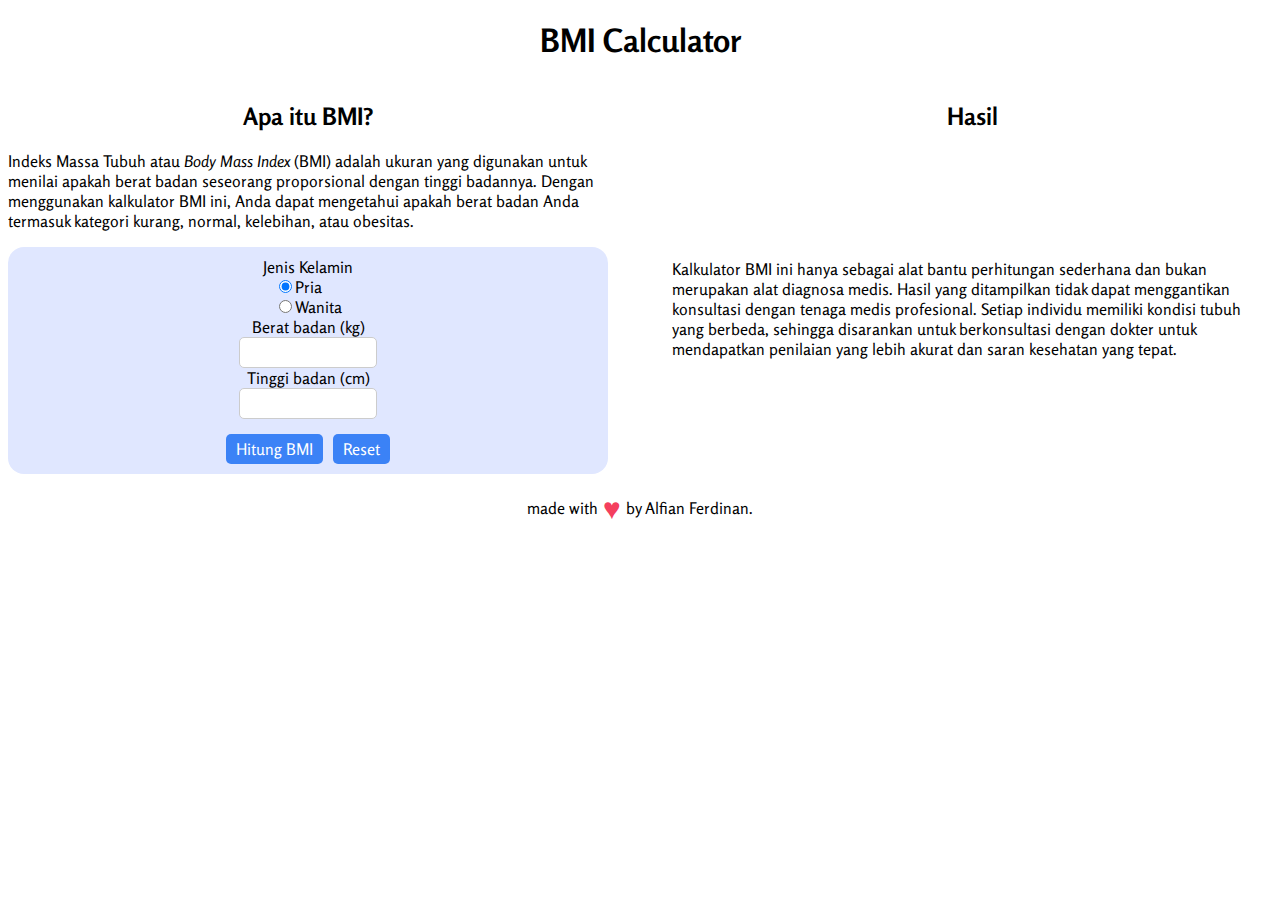
<file: docs/index.html>
<!DOCTYPE html>
<html lang="en">
  <head>
    <meta charset="UTF-8" />
    <meta name="viewport" content="width=device-width, initial-scale=1.0" />
    <title>BMI Calculator</title>

    <!-- masukkan css menggunakan relative path -->
    <link rel="stylesheet" href="./css/style.css" />
  
    <!-- masukkan google fonts -->
    <link rel="preconnect" href="https://fonts.googleapis.com">
    <link rel="preconnect" href="https://fonts.gstatic.com" crossorigin>
    <link href="https://fonts.googleapis.com/css2?family=Fragment+Mono:ital@0;1&family=Francois+One&family=Rosario:ital,wght@0,300..700;1,300..700&display=swap" rel="stylesheet">
  </head>
  <body>
    <header>
      <h1>BMI Calculator</h1>
    </header>

    <!-- navigation tag termasuk semantic element -->
    <!-- <nav></nav> -->

    <div class="two-columns">
      <main>
        <article>
          <h2>Apa itu BMI?</h2>
          <p>
            Indeks Massa Tubuh atau <em>Body Mass Index</em> (BMI) adalah ukuran
            yang digunakan untuk menilai apakah berat badan seseorang
            proporsional dengan tinggi badannya. Dengan menggunakan kalkulator
            BMI ini, Anda dapat mengetahui apakah berat badan Anda termasuk
            kategori kurang, normal, kelebihan, atau obesitas.
          </p>
        </article>

        <section>
          <form id="form">
            <label>Jenis Kelamin</label>
            <div class="radio-group">
              <div class="radio-block">
                <input
                type="radio"
                id="pria"
                name="gender"
                value="pria"
                checked
              /><label for="pria">Pria</label>
              </div>
              <div class="radio-block">
                <input
                type="radio"
                id="wanita"
                name="gender"
                value="wanita"
              /><label for="wanita">Wanita</label>
              </div>
            </div>

            <label for="berat">Berat badan (kg)</label><input type="number" id="berat"></label>
            <label for="tinggi">Tinggi badan (cm)</label><input type="number" id="tinggi"></label>

            <div class="buttons">
              <input type="submit" value="Hitung BMI" id="hitung" />
              <input type="button" value="Reset" id="reset">
            </div>
          </form>
        </section>
      </main>

      <aside><h2>Hasil<span id="gender-caption"></span></h2>
      <div id="result-background">
        <h2 id="status"></h2>
        <h1 id="bmi"></h1>
        <p id="info"></p>
      </div>
      <div id="range-bar"><i id="range"></i></div>
      <div id="note"></div>

      <p>Kalkulator BMI ini hanya sebagai alat bantu perhitungan sederhana dan bukan merupakan alat diagnosa medis. Hasil yang ditampilkan tidak dapat menggantikan konsultasi dengan tenaga medis profesional. Setiap individu memiliki kondisi tubuh yang berbeda, sehingga disarankan untuk berkonsultasi dengan dokter untuk mendapatkan penilaian yang lebih akurat dan saran kesehatan yang tepat.</p>
      </aside>
    </div>

    <footer>made with <span id="love">&#x2665;</span> by Alfian Ferdinan.</footer>
    
    <!-- penempatan javascript eksternal -->
    <script src="./js/script.js"></script>
  </body>
</html>
</file>
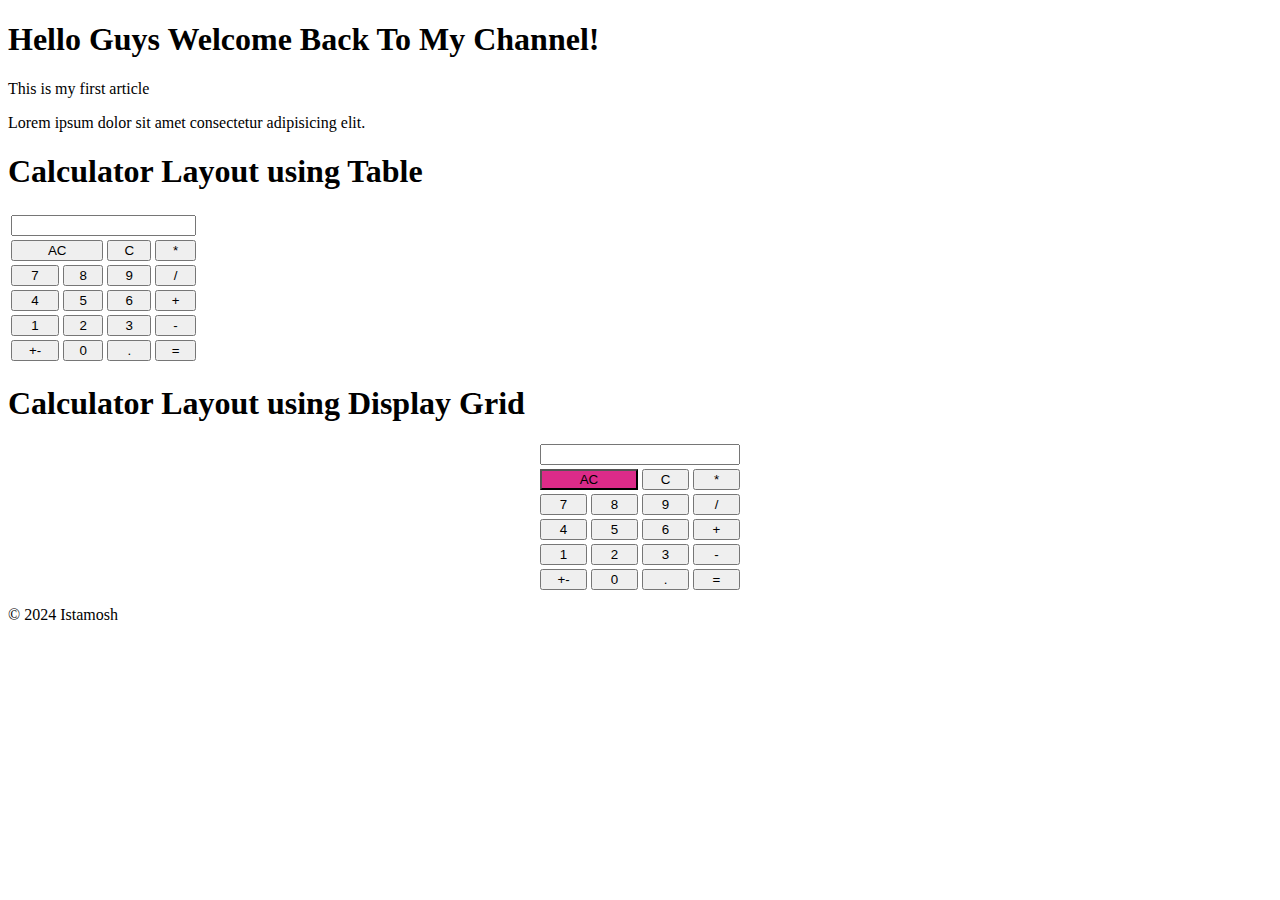
<file: software-engineer/index.html>
<!DOCTYPE html>
<html lang="en">
  <head>
    <meta charset="UTF-8" />
    <meta name="viewport" content="width=device-width, initial-scale=1.0" />
    <title>RevoU Software Engineer Practice</title>
    <style>
      button {
        width: 100%;
      }
    </style>

    <link rel="stylesheet" href="style.css" />
  </head>
  <body>
    <header>
      <h1>Hello Guys Welcome Back To My Channel!</h1>
    </header>

    <article>
      <p>This is my first article</p>
      <p>Lorem ipsum dolor sit amet consectetur adipisicing elit.</p>

      <div>
        <h1>Calculator Layout using Table</h1>
        <table>
          <tr>
            <th colspan="4"><input type="text" /></th>
          </tr>
          <tr>
            <td colspan="2"><button>AC</button></td>
            <td><button>C</button></td>
            <td><button>*</button></td>
          </tr>
          <tr>
            <td><button>7</button></td>
            <td><button>8</button></td>
            <td><button>9</button></td>
            <td><button>/</button></td>
          </tr>
          <tr>
            <td><button>4</button></td>
            <td><button>5</button></td>
            <td><button>6</button></td>
            <td><button>+</button></td>
          </tr>
          <tr>
            <td><button>1</button></td>
            <td><button>2</button></td>
            <td><button>3</button></td>
            <td><button>-</button></td>
          </tr>
          <tr>
            <td><button>+-</button></td>
            <td><button>0</button></td>
            <td><button>.</button></td>
            <td><button>=</button></td>
          </tr>
        </table>
      </div>

      <div>
        <h1>Calculator Layout using Display Grid</h1>
        <div id="calculator-grid">
          <input type="text" class="span-four" />
          <button class="span-two red" onclick="turnOnDisplay()">AC</button>
          <button>C</button>
          <button>*</button>
          <button>7</button>
          <button>8</button>
          <button>9</button>
          <button>/</button>
          <button>4</button>
          <button>5</button>
          <button>6</button>
          <button>+</button>
          <button>1</button>
          <button>2</button>
          <button>3</button>
          <button>-</button>
          <button>+-</button>
          <button>0</button>
          <button>.</button>
          <button>=</button>
        </div>
      </div>
    </article>

    <footer>
      <p>&copy; 2024 Istamosh</p>
    </footer>

    <script src="script.js"></script>
  </body>
</html>
</file>
<file: docs/css/style.css>
body {
  font-family: "Rosario", sans-serif;
}
h1, h2 {
  text-align: center;
}

/* selector berlaku untuk id form dan result-background */
#form, #result-background {
  display: flex;
  flex-direction: column;
  align-items: center;
  border-radius: 1em;
}

#form {
  background-color: #e0e7ff;
  padding: 10px 0;
  margin-bottom: 16px;
}
/* selector khusus input type number */
input[type="number"] {
  font-family: "Fragment Mono", sans-serif;
  font-size: 16px;
  padding: 5px 3px;
  max-width: 130px;
  text-align: center;
  border-radius: 5px;
  border: 1px solid #ccc;
}
.buttons {
  display: flex;
}
/* selector langsung dari class buttons hanya untuk input */
.buttons > input {
  margin: 15px 5px 0;
  border-radius: 5px;
  border: none;
  padding: 5px 10px;
  font-size: 16px;
  font-family: "Rosario", sans-serif;
  cursor: pointer;
  background-color: #3b82f6;
  color: white;

  /* animasi untuk tombol yang berlaku pada property background-color */
  /* dan transform (posisi elemen mengalami perubahan) */
  /* dengan durasi 0.1 detik dan gaya animasi ease-in-out */
  transition: background-color 0.1s ease-in-out, transform 0.1s ease-in-out;
}
.buttons > input:hover {
  background-color: #1d4ed8;
  transform: translateY(-1px);
}
.buttons > input:active {
  transform: translateY(1px);
}

#bmi {
  font-family: "Francois One", sans-serif;
  font-size: 3em;
  margin: 0;
}

#result-background {
  padding: 10px;
}

#range-bar {
  margin: 0 15px 10px 0; 
  text-align: end;
}

footer {
  display: flex;
  justify-content: center;
  align-items: center;
}
#love {
  color: #f43f5e;
  font-size: 30px;
  margin: 0 5px;
}

/* kelas ini akan ditambahkan jika hasil muncul */
.man {
  background-color: #cffafe;
}
.woman {
  background-color: #fce7f3;
}

/* didahulukan apabila layar kurang dari media query */
.two-columns {
  display: grid;
  grid-template-columns: 1fr;
  column-gap: 5vw;
}
/* media queries ini digunakan untuk membuat layout responsive */
/* jika layar berukuran lebih besar dari 480px */
/* maka layout akan berubah menjadi grid dengan 2 kolom */
/* dengan lebar antara kolom 5% dari layar browser (viewport) */
@media only screen and (min-width: 480px) {
  .two-columns {
    display: grid;
    grid-template-columns: 1fr 1fr;
    column-gap: 5vw;
  }
}
</file>
<file: software-engineer/style.css>
#calculator-grid {
  display: grid;
  grid-template-columns: repeat(4, 1fr);
  grid-template-rows: repeat(6, 1fr);
  max-width: 200px;
  margin: auto;
  gap: 4px;
}

.span-four {
  grid-column: span 4;
}

.span-two {
  grid-column: span 2;
}
.red {
  background-color: rgb(220, 43, 137);}
</file>
